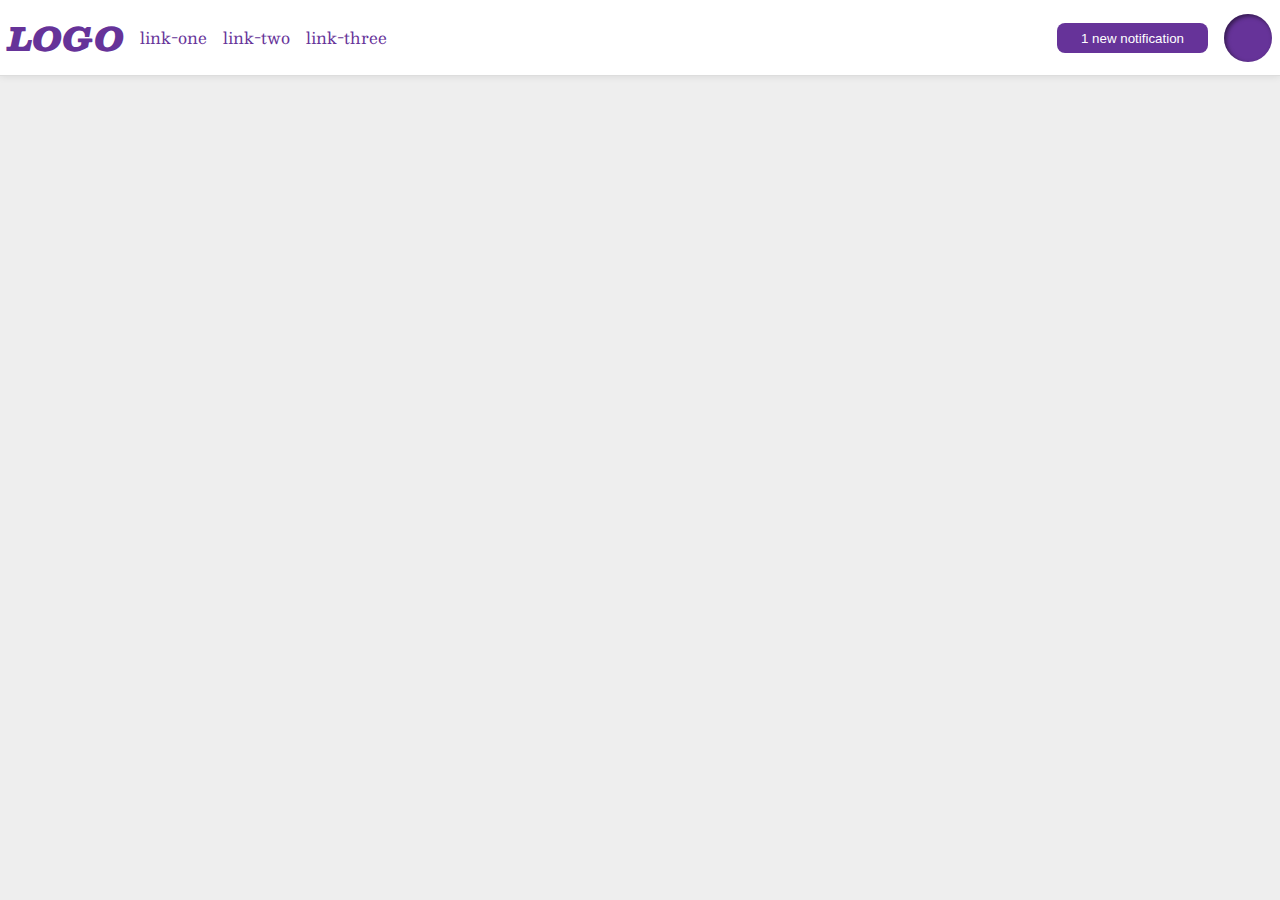
<file: flex/03-flex-header-2/index.html>
<!DOCTYPE html>
<html lang="en">
  <head>
    <meta charset="UTF-8">
    <meta http-equiv="X-UA-Compatible" content="IE=edge">
    <meta name="viewport" content="width=device-width, initial-scale=1.0">
    <title>Flex Header 2</title>
    <link rel="stylesheet" href="style.css">
  </head>
  <body>
    <div class="header">
      <div class="left-links">
        <div class="logo">
          LOGO
        </div>
        <ul class="links">
          <li><a href="https://google.com">link-one</a></li>
          <li><a href="https://google.com">link-two</a></li>
          <li><a href="https://google.com">link-three</a></li>
        </ul>
      </div>
      <div class="right-links">
        <button class="notifications">
          1 new notification
        </button>
        <div class="profile-image"></div>
      </div>
    </div>
  </body>
</html>
</file>
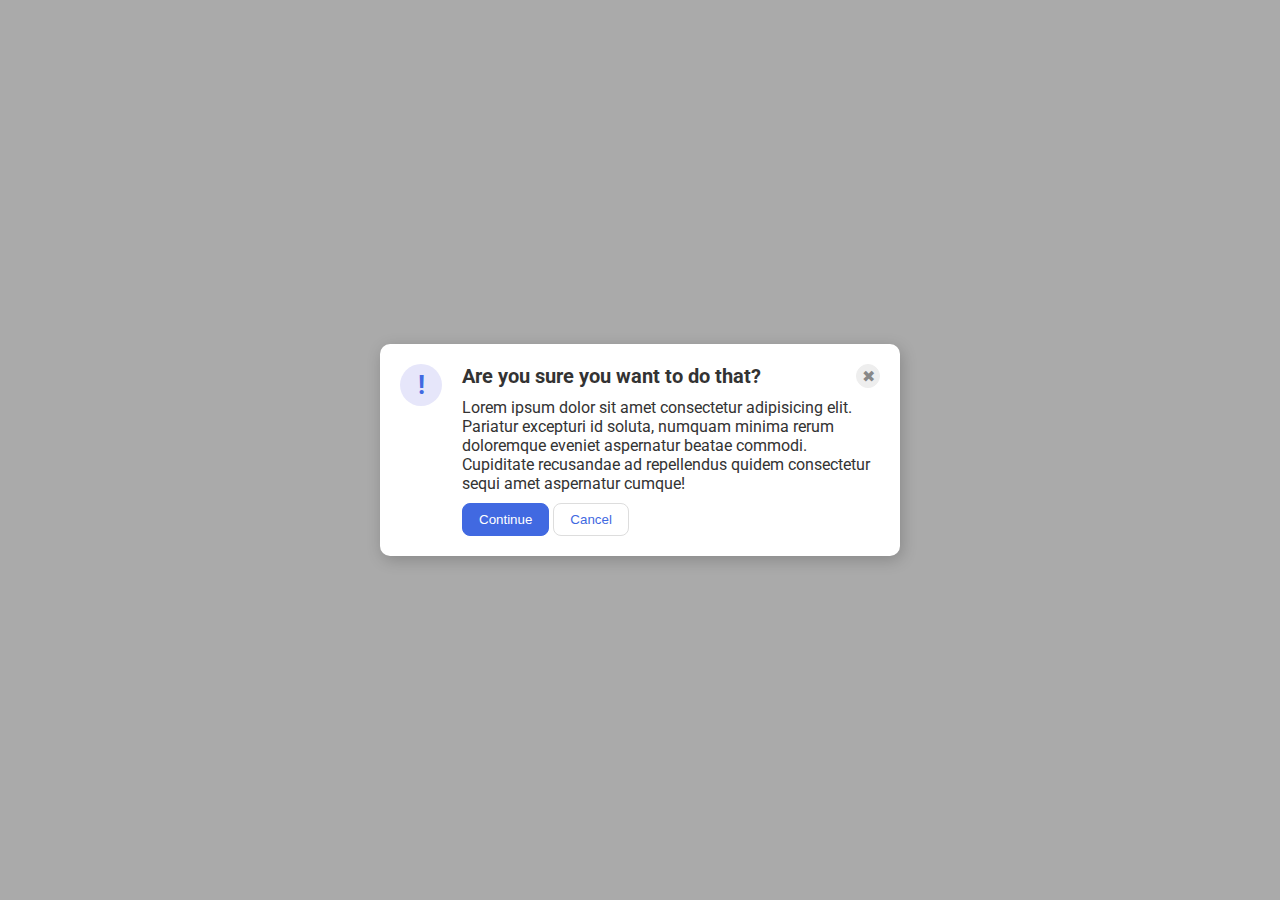
<file: flex/05-flex-modal/index.html>
<!DOCTYPE html>
<html lang="en">
  <head>
    <meta charset="UTF-8">
    <meta http-equiv="X-UA-Compatible" content="IE=edge">
    <meta name="viewport" content="width=device-width, initial-scale=1.0">
    <link rel="stylesheet" href="style.css">
    <title>Modal</title>
  </head>
  <body>
    <div class="modal">
      <div class="icon">!</div>

      <div class="right">

        <div class="headerbutton">
          <div class="header">Are you sure you want to do that?</div>
          <button class="close-button">✖</button>
        </div>

        <div class="text">Lorem ipsum dolor sit amet consectetur adipisicing elit. Pariatur excepturi id soluta, numquam minima rerum doloremque eveniet aspernatur beatae commodi. Cupiditate recusandae ad repellendus quidem consectetur sequi amet aspernatur cumque!</div>
        
        <div class="buttons">
          <button class="continue">Continue</button>
          <button class="cancel">Cancel</button>
        </div>

      </div>
    </div>
  </body>
</html>
</file>
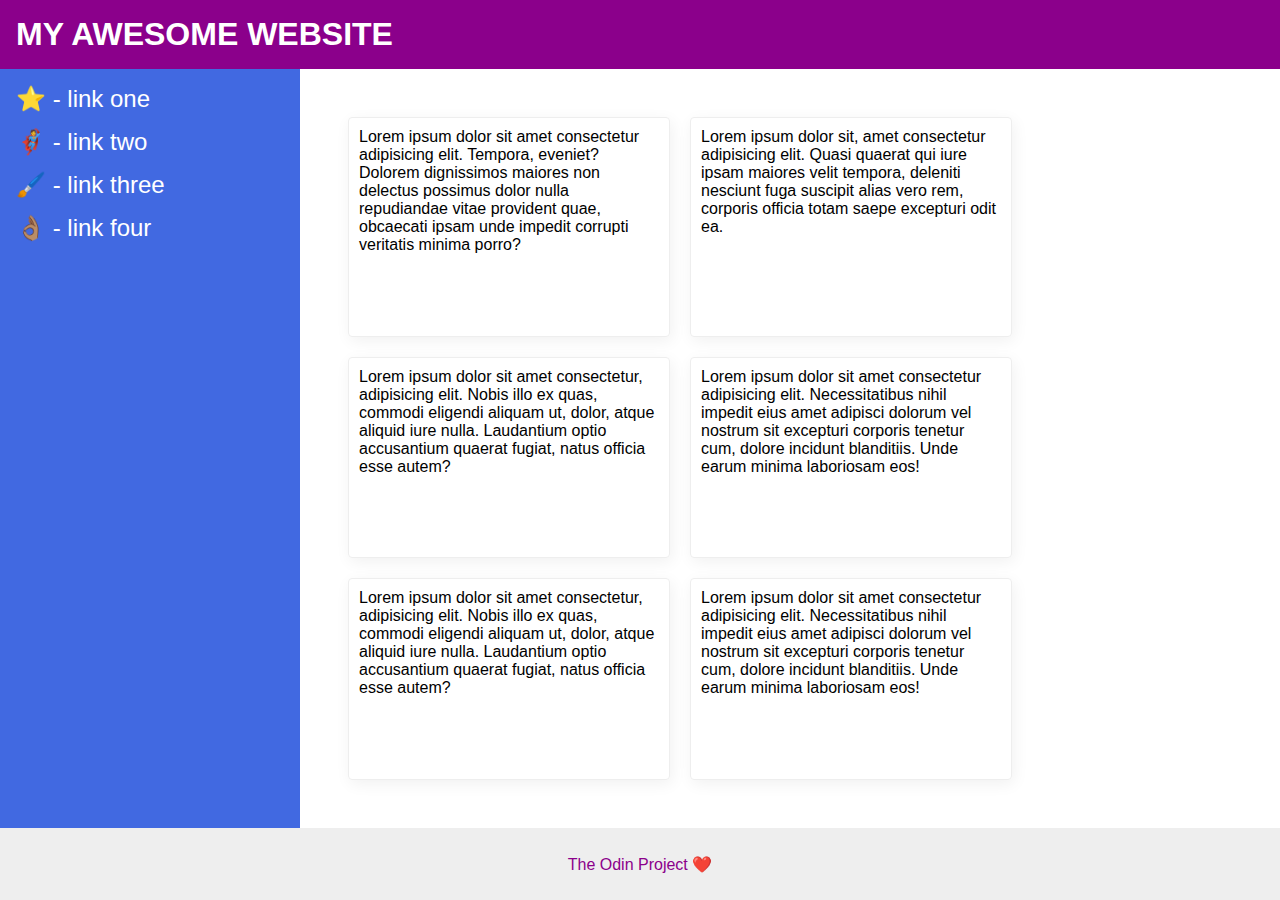
<file: flex/07-flex-layout-2/index.html>
<!DOCTYPE html>
<html lang="en">
  <head>
    <meta charset="UTF-8">
    <meta http-equiv="X-UA-Compatible" content="IE=edge">
    <meta name="viewport" content="width=device-width, initial-scale=1.0">
    <title>The Holy Grail</title>
    <link rel="stylesheet" href="style.css">
  </head>
  <body>
    <div class="header">
      MY AWESOME WEBSITE
    </div>
    <div class="content">
      <div class="sidebar">
        <ul>
          <li><a href="#">⭐ - link one</a></li>
          <li><a href="#">🦸 - link two</a></li>
          <li><a href="#">🖌️ - link three</a></li>
          <li><a href="#">👌🏽 - link four</a></li>
        </ul>
      </div>
      <div class="deck">
        <div class="card">Lorem ipsum dolor sit amet consectetur adipisicing elit. Tempora, eveniet? Dolorem dignissimos maiores non delectus possimus dolor nulla repudiandae vitae provident quae, obcaecati ipsam unde impedit corrupti veritatis minima porro?</div>
        <div class="card">Lorem ipsum dolor sit, amet consectetur adipisicing elit. Quasi quaerat qui iure ipsam maiores velit tempora, deleniti nesciunt fuga suscipit alias vero rem, corporis officia totam saepe excepturi odit ea.</div>
        <div class="card">Lorem ipsum dolor sit amet consectetur, adipisicing elit. Nobis illo ex quas, commodi eligendi aliquam ut, dolor, atque aliquid iure nulla. Laudantium optio accusantium quaerat fugiat, natus officia esse autem?</div>
        <div class="card">Lorem ipsum dolor sit amet consectetur adipisicing elit. Necessitatibus nihil impedit eius amet adipisci dolorum vel nostrum sit excepturi corporis tenetur cum, dolore incidunt blanditiis. Unde earum minima laboriosam eos!</div>
        <div class="card">Lorem ipsum dolor sit amet consectetur, adipisicing elit. Nobis illo ex quas, commodi eligendi aliquam ut, dolor, atque aliquid iure nulla. Laudantium optio accusantium quaerat fugiat, natus officia esse autem?</div>
        <div class="card">Lorem ipsum dolor sit amet consectetur adipisicing elit. Necessitatibus nihil impedit eius amet adipisci dolorum vel nostrum sit excepturi corporis tenetur cum, dolore incidunt blanditiis. Unde earum minima laboriosam eos!</div>
      </div>
    </div>
    
    <div class="footer">
      The Odin Project ❤️
    </div>
  </body>
</html>
</file>
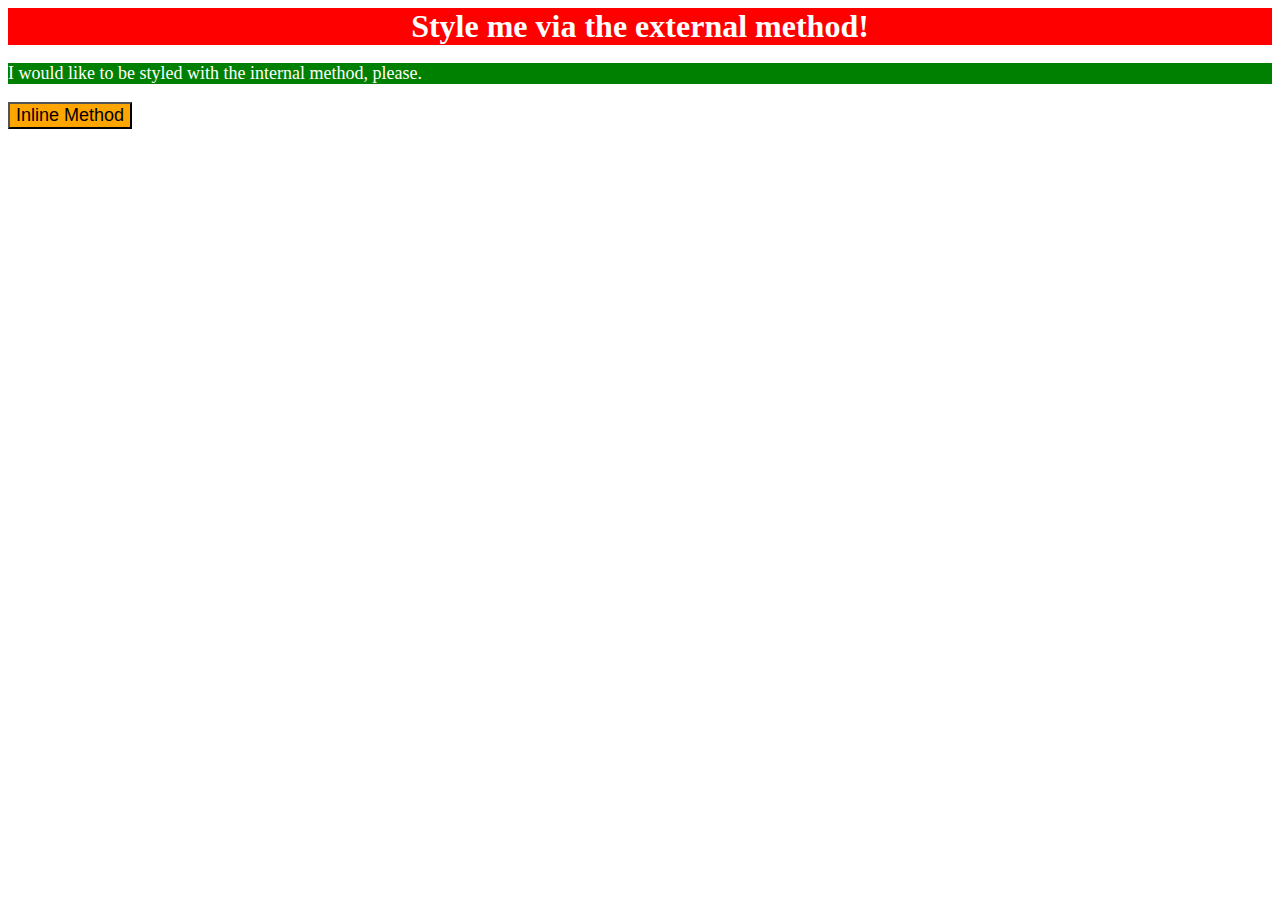
<file: foundations/01-css-methods/index.html>
<!DOCTYPE html>
<html lang="en">
  <head>
    <meta charset="UTF-8">
    <meta http-equiv="X-UA-Compatible" content="IE=edge">
    <meta name="viewport" content="width=device-width, initial-scale=1.0">
    <title>Methods for Adding CSS</title>
    <link rel="stylesheet" href="style.css">
    <style>
      p {
          background-color: green;
          color: white;
          font-size: 18px;
      }
    </style>
  </head>
  <body>
    <div>Style me via the external method!</div>
    <p>I would like to be styled with the internal method, please.</p>
    <button style="background-color: orange; font-size: 18px;">Inline Method</button>
  </body>
</html>
</file>
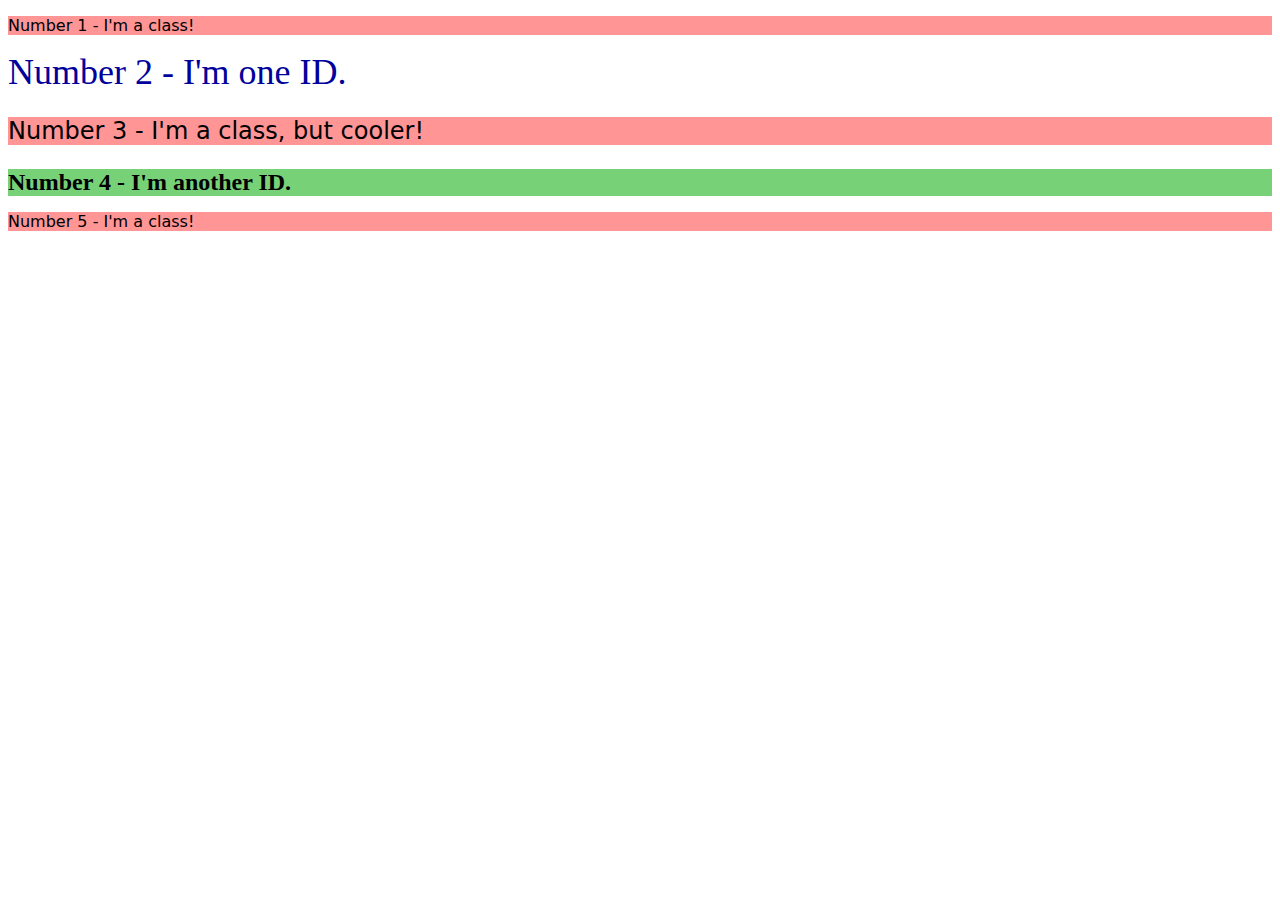
<file: foundations/02-class-id-selectors/index.html>
<!DOCTYPE html>
<html lang="en">
  <head>
    <meta charset="UTF-8">
    <meta http-equiv="X-UA-Compatible" content="IE=edge">
    <meta name="viewport" content="width=device-width, initial-scale=1.0">
    <title>Class and ID Selectors</title>
    <link rel="stylesheet" href="style.css">
  </head>
  <body>
    <p class="odd">Number 1 - I'm a class!</p>
    <div class="second">Number 2 - I'm one ID.</div>
    <p class="odd font-size">Number 3 - I'm a class, but cooler!</p>
    <div class="fourth font-size">Number 4 - I'm another ID.</div>
    <p class="odd">Number 5 - I'm a class!</p>
  </body>
</html>
</file>
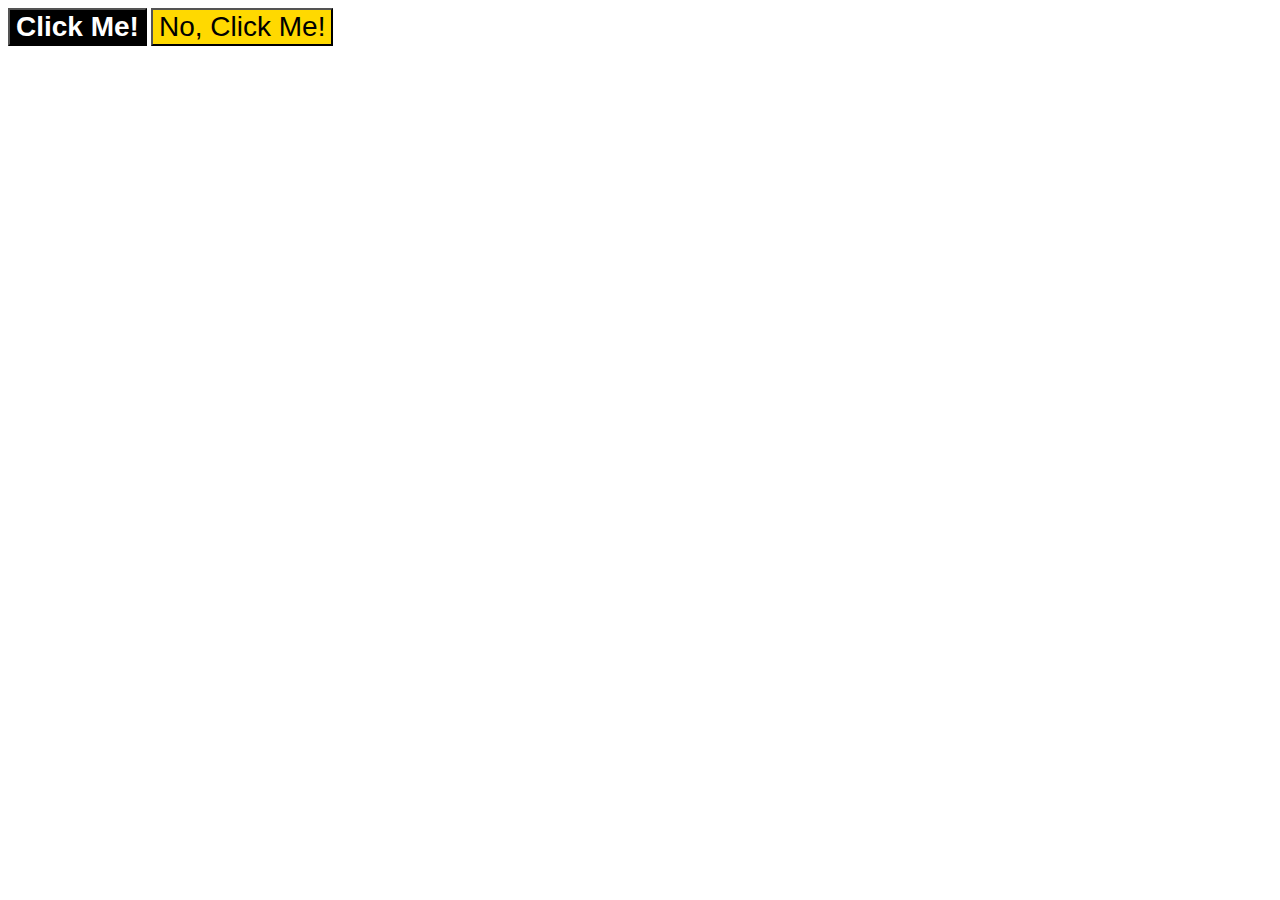
<file: foundations/03-grouping-selectors/index.html>
<!DOCTYPE html>
<html lang="en">
  <head>
    <meta charset="UTF-8">
    <meta http-equiv="X-UA-Compatible" content="IE=edge">
    <meta name="viewport" content="width=device-width, initial-scale=1.0">
    <title>Grouping Selectors</title>
    <link rel="stylesheet" href="style.css">
  </head>
  <body>
    <button class="first">Click Me!</button>
    <button class="second">No, Click Me!</button>
  </body>
</html>
</file>
<file: flex/03-flex-header-2/style.css>
/* this is some magical font-importing.  
you'll learn about it later. */
@import url('https://fonts.googleapis.com/css2?family=Besley:ital,wght@0,400;1,900&display=swap');

body {
  margin: 0;
  background: #eee;
  font-family: Besley, serif;
}

.header {
  background: white;
  border-bottom: 1px solid #ddd;
  box-shadow: 0 0 8px rgba(0,0,0,.1);
  display: flex;
  padding: 8px;
  align-items: center;
  justify-content: space-between;
}

.profile-image {
  background: rebeccapurple;
  box-shadow: inset 2px 2px 4px rgba(0,0,0,.5);
  border-radius: 50%;
  width: 48px;
  height: 48px;
}

.logo {
  color: rebeccapurple;
  font-size: 32px;
  font-weight: 900;
  font-style: italic;
}

button {
  border: none;
  border-radius: 8px;
  background: rebeccapurple;
  color: white;
  padding: 8px 24px;
}

a {
  /* this removes the line under our links */
  text-decoration: none;
  color: rebeccapurple;
}

ul {
  list-style-type: none;
  display: flex;
  gap: 16px;
  padding: 0px;
}

.left-links,
.right-links {
  display: flex;
  align-items: center;
  gap: 16px;
}

.notifications {
  height: 30px;
}
</file>
<file: flex/05-flex-modal/style.css>
@import url('https://fonts.googleapis.com/css2?family=Roboto:wght@400;700&display=swap');

html, body {
  height: 100%;
}

body {
  font-family: Roboto, sans-serif;
  margin: 0;
  background: #aaa;
  color: #333;
  /* I'll give you this one for free lol */
  display: flex;
  align-items: center;
  justify-content: center;
}

.modal {
  background: white;
  width: 480px;
  border-radius: 10px;
  box-shadow: 2px 4px 16px rgba(0,0,0,.2);
}

.icon {
  color: royalblue;
  font-size: 26px;
  font-weight: 700;
  background: lavender;
  width: 42px;
  height: 42px;
  border-radius: 50%;
  display: flex;
  align-items: center;
  justify-content: center;
}

.close-button {
  background: #eee;
  border-radius: 50%;
  color: #888;
  font-weight: 400;
  font-size: 16px;
  height: 24px;
  width: 24px;
  display: flex;
  align-items: center;
  justify-content: center;
  border: 1px solid #eee;
  padding: 0;
}

button {
  cursor: pointer;
  padding: 8px 16px;
  border-radius: 8px;
}

button.continue {
  background: royalblue;
  border: 1px solid royalblue;
  color: white;
}

button.cancel {
  background: white;
  border: 1px solid #ddd;
  color: royalblue;
}

.modal {
  display: flex;
  padding: 20px;
  gap: 20px;
}

.headerbutton {
  display: flex;
  justify-content: space-between;
  font-weight: bold;
  font-size: 20px;
  align-items: center;
}

.icon,
.close-button {
  flex: 0 0 auto;
}

.right {
  display: flex;
  flex-direction: column;
  gap: 10px;
}
</file>
<file: flex/07-flex-layout-2/style.css>
body {
  font-family: -apple-system, BlinkMacSystemFont, 'Segoe UI', Roboto, Oxygen, Ubuntu, Cantarell, 'Open Sans', 'Helvetica Neue', sans-serif;
  margin: 0;
  min-height: 100vh;
}

.header {
  display: flex;
  align-items: center;
  background: darkmagenta;
  color: white;
  font-size: 32px;
  font-weight: 900;
  padding: 16px;
}

.footer {
  height: 72px;
  background: #eee;
  color: darkmagenta;
}

.sidebar {
  width: 300px;
  background: royalblue;
  box-sizing: border-box;
  flex-shrink: 0;
}

.card {
  border: 1px solid #eee;
  box-shadow: 2px 4px 16px rgba(0,0,0,.06);
  border-radius: 4px;
}

ul {
  list-style: none;
  padding: 0px;
  margin: 0px;
}

li {
  margin-bottom: 15px;
}

body {
  display: flex;
  flex-direction: column;
  justify-content: space-between;
}

.content {
  display: flex;
  flex: 1;
}

.sidebar a,
.sidebar a:link {
  color: white;
  text-decoration: none;
  font-size: 24px;
}

.sidebar {
  padding: 16px;
}

.deck {
  display: flex;
  padding: 48px;
  flex-wrap: wrap;
  gap: 20px;
}

.card {
  padding: 10px;
  width: 300px;
}

.footer {
  display: flex;
  justify-content: center;
  align-items: center;
}
</file>
<file: foundations/01-css-methods/style.css>
div {
    background-color: red;
    color: white;
    font-size: 32px;
    font-weight: bold;
    text-align: center;
}
</file>
<file: foundations/02-class-id-selectors/style.css>
.odd {
    background-color: rgb(255, 149, 149);
    font-family: Verdana, "DejaVu Sans", sans-serif;
}

.font-size {
    font-size: 24px;
}

.second {
    color: rgb(0, 0, 156);
    font-size: 36px;
}

.fourth {
    font-weight: bold;
    background-color: rgb(119, 209, 119);
}
</file>
<file: foundations/03-grouping-selectors/style.css>
.first {
    background-color: black;
    color: white;
    font-weight: bold;
}

.second {
    background-color: rgb(255, 217, 0);
}

.first,
.second {
    font-size: 28px;
    font-family: Helvetica, "Times New Roman", sans-serif;
}
</file>
